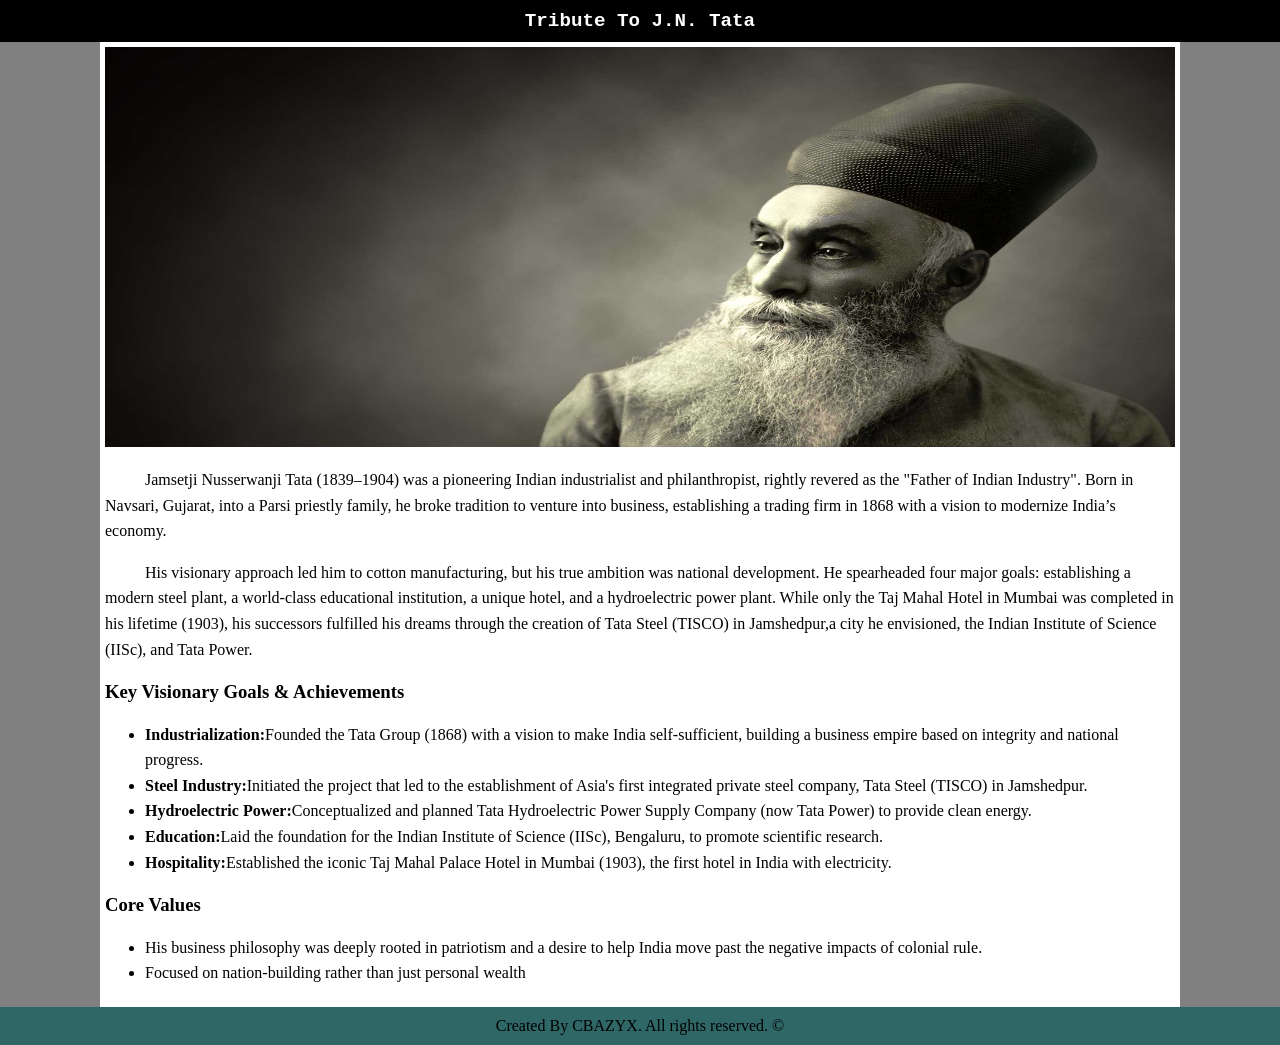
<file: Tribute_Page/index.html>
<!DOCTYPE html>
<html lang="en">
    <head>
        <meta charset="UTF-8">
        <meta name="viewport" content="width=device-width, initial-scale=1.0">
        <title>Tribute to J.N. Tata</title>
        <link rel="stylesheet" href="style.css">
    </head>
    <body>
        <header>Tribute To J.N. Tata</header>

       <div id="container">
         <div >
            <img src="media/JN_tata" alt="Picture Of JN Tata" id="image">
        </div>
        <p>Jamsetji Nusserwanji Tata (1839–1904) was a pioneering Indian industrialist and philanthropist, rightly revered as the "Father of Indian Industry". Born in Navsari, Gujarat,
             into a Parsi priestly family, he broke tradition to venture into business, establishing a trading firm in 1868 with a vision to modernize India’s economy.</p><p>His visionary approach led him to cotton manufacturing, but his true ambition was national
              development. He spearheaded four major goals: establishing a modern steel plant, a world-class educational institution, a unique hotel, and a hydroelectric power plant. While only the Taj Mahal Hotel in Mumbai was completed in his lifetime (1903), his successors 
              fulfilled his dreams through the creation of Tata Steel (TISCO) in Jamshedpur,a city he envisioned, the Indian Institute of Science (IISc), and Tata Power.</p>
              <h3>Key Visionary Goals & Achievements</h3>
        
        <ul>
            <li><b>Industrialization:</b>Founded the Tata Group (1868) with a vision to make India self-sufficient, building a business empire based on integrity and national progress.</li>
            <li><b>Steel Industry:</b>Initiated the project that led to the establishment of Asia's first integrated private steel company, Tata Steel (TISCO) in Jamshedpur.</li>
            <li><b>Hydroelectric Power:</b>Conceptualized and planned Tata Hydroelectric Power Supply Company (now Tata Power) to provide clean energy.</li>
            <li><b>Education:</b>Laid the foundation for the Indian Institute of Science (IISc), Bengaluru, to promote scientific research.</li>
            <li><b>Hospitality:</b>Established the iconic Taj Mahal Palace Hotel in Mumbai (1903), the first hotel in India with electricity.</li>
        </ul> 
        
        <h3>Core Values</h3>
        <ul><li>His business philosophy was deeply rooted in patriotism and a desire to help India move past the negative impacts of colonial rule.</li>
        <li>Focused on nation-building rather than just personal wealth</li>
        </ul>

       
       </div>
       <footer>Created By CBAZYX. All rights reserved. &copy;</footer> 

    </body>
</html>
</file>
<file: Tribute_Page/style.css>
body{
    margin: 0;
    background-color: gray;
}
header{
    text-align: center;
    font-size: larger;
    color: white;
    font-family:'Courier New', Courier, monospace;
    font-weight:bolder;
    background-color: black;
    padding: 10px;
    
}
#container{
    margin-left: 100px;
    margin-right: 100px;
    background-color: white;
    padding: 5px;
}
/*Need to revisit image*/
#image{
    width: 100%;
    height: 400px;
    max-width: 100%;
    background-color: gray;
}
footer{
    text-align: center;
    background-color:rgb(47, 103, 103);
    padding: 10px;
}
p{
    line-height: 1.6;
    text-indent: 40px;
}
ul{
    line-height: 1.6;
}


/*

width: 100%; -> fills available width
height: auto; -> keeps the propertions of the image.
max-width: 100%; -> Image stays inside container

body margin:0; -> to remove the thin gap around footer

ShortHand For Margin:
margin-left: 100px;
margin-right: 100px;
write this instead:
margin: 0 100px;

margin: top-bottom left-right;

*/
</file>
